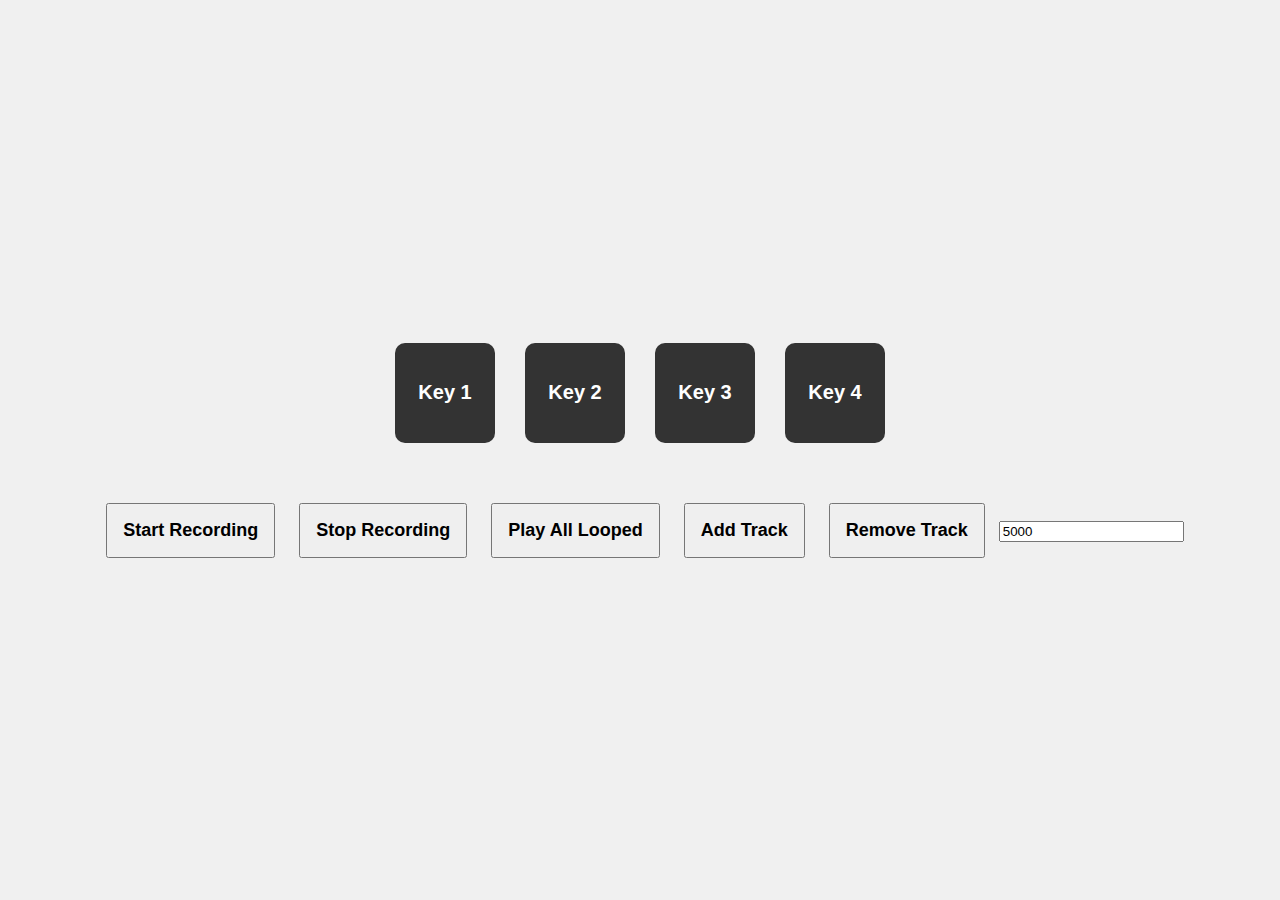
<file: Lab3/index.html>
<!DOCTYPE html>
<html lang="en">
<head>
    <meta charset="UTF-8">
    <title>Drum Pad - Pawel Sowa</title>
    <link rel="stylesheet" href="style.css">
</head>
<body>
    <div id="drum-pad">
        <button class="drum-key" data-sound="sounds/boom.wav">Key 1</button>
        <button class="drum-key" data-sound="sounds/clap.wav">Key 2</button>
        <button class="drum-key" data-sound="sounds/hihat.wav">Key 3</button>
        <button class="drum-key" data-sound="sounds/openhat.wav">Key 4</button>
    </div>
    <div id="controls">
        <button id="record">Start Recording</button>
        <button id="stop">Stop Recording</button>
        <button id="play">Play All Looped</button>
        <button id="add-track">Add Track</button>
        <button id="remove-track">Remove Track</button>
        <input type="number" id="track-length" placeholder="Track Length in ms" value="5000">
    </div>
    <script src="script.js"></script>
</body>
</html>
</file>
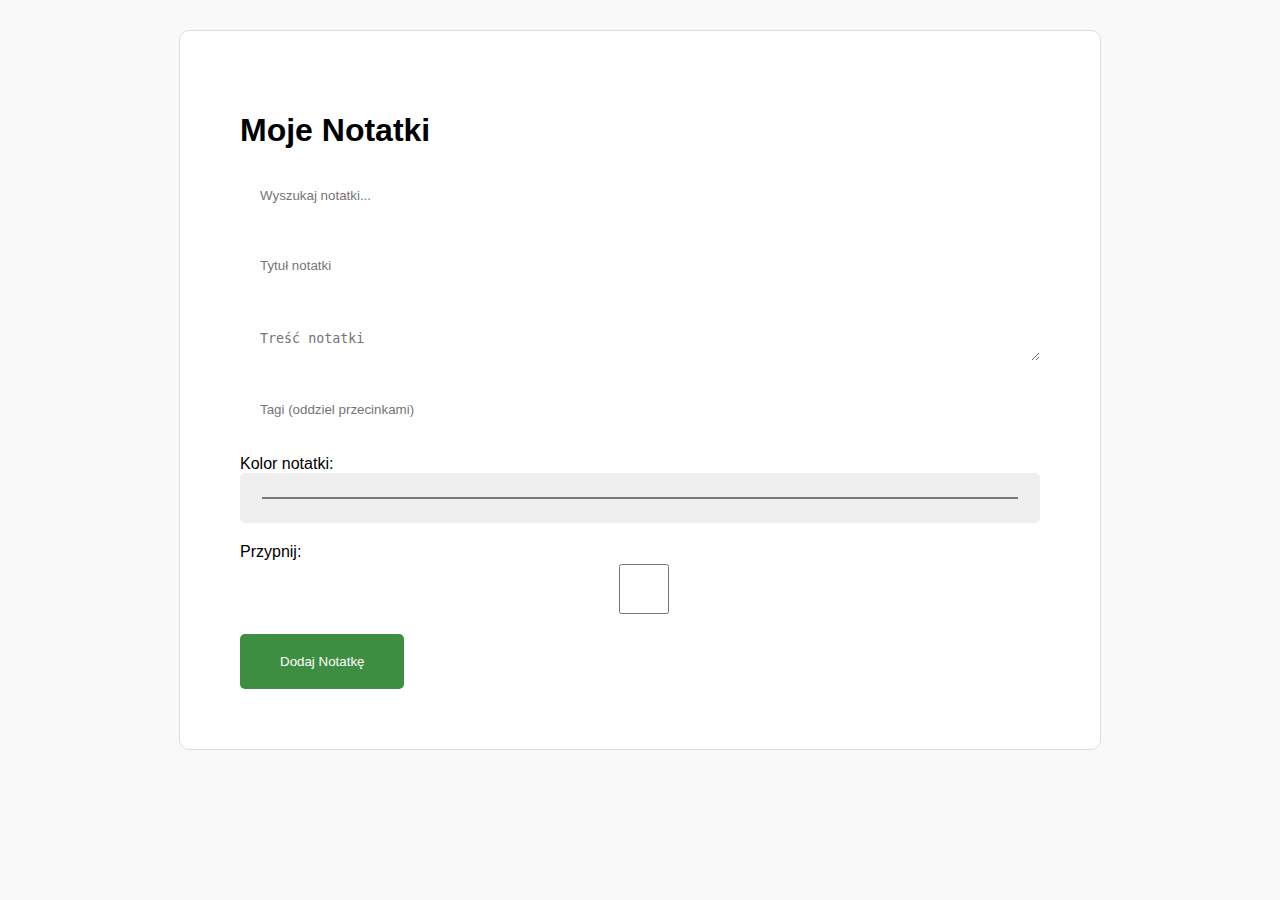
<file: Lab4/index.html>
<!DOCTYPE html>
<html lang="pl">
<head>
    <meta charset="UTF-8">
    <meta name="viewport" content="width=device-width, initial-scale=1.0">
    <title>Aplikacja Notatek - Pawel Sowa</title>
    <link rel="stylesheet" href="style.css">
</head>
<body>
    <div id="app">
        <h1>Moje Notatki</h1>
        <input type="text" id="searchInput" placeholder="Wyszukaj notatki...">
        <form id="noteForm">
            <input type="text" id="noteTitle" placeholder="Tytuł notatki" required>
            <textarea id="noteContent" placeholder="Treść notatki" required></textarea>
            <input type="text" id="noteTags" placeholder="Tagi (oddziel przecinkami)">
            <label for="noteColor">Kolor notatki:</label>
            <input type="color" id="noteColor">
            <label for="notePinned">Przypnij:</label>
            <input type="checkbox" id="notePinned">
            <button type="submit">Dodaj Notatkę</button>
        </form>
        <div id="notesContainer"></div>
    </div>
    <script src="script.js"></script>
</body>
</html>
</file>
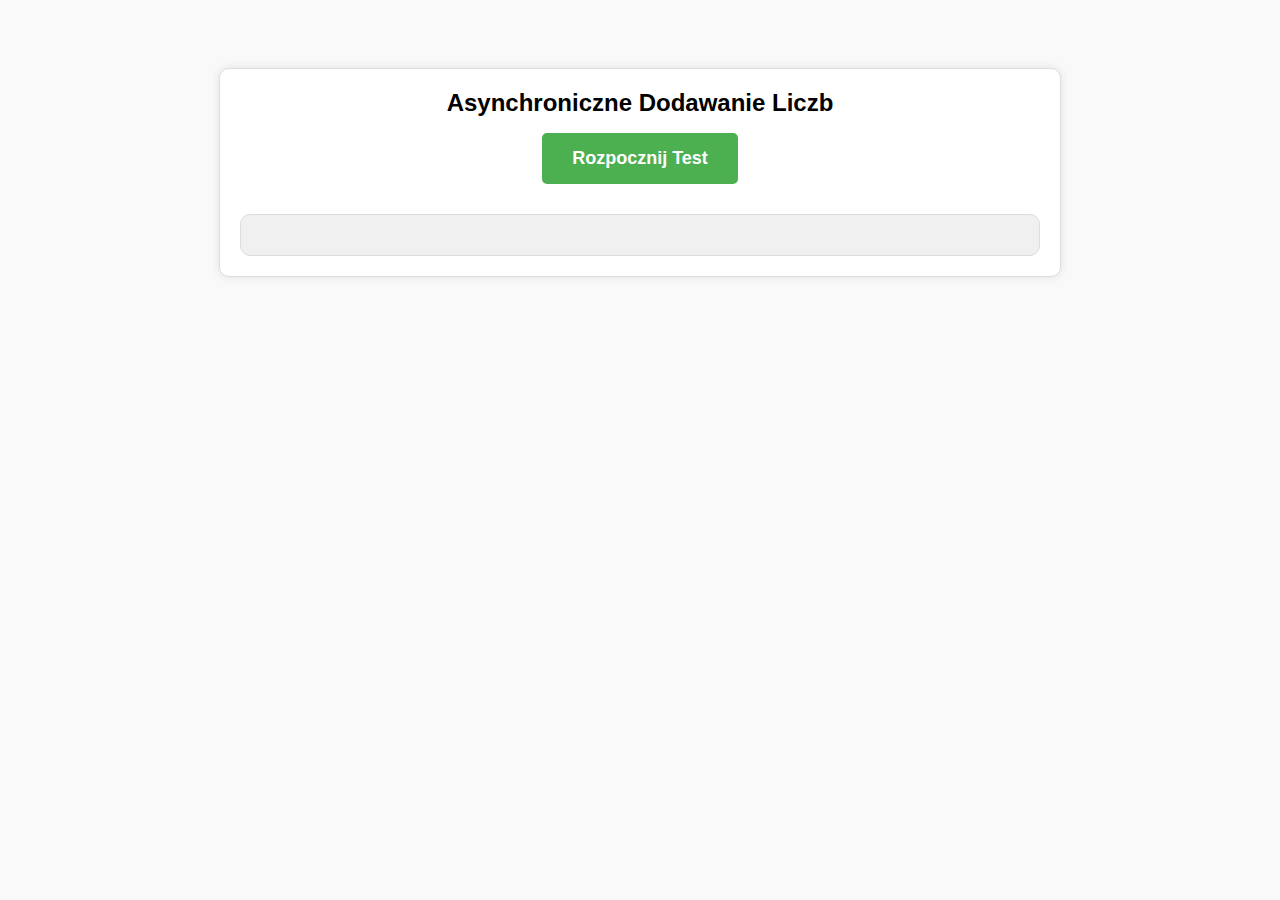
<file: Lab5/index.html>
<!DOCTYPE html>
<html lang="pl">
<head>
    <meta charset="UTF-8">
    <title>Asynchroniczne Dodawanie</title>
    <link rel="stylesheet" href="style.css">
</head>
<body>
    <div class="container">
        <h1>Asynchroniczne Dodawanie Liczb</h1>
        <button id="startButton">Rozpocznij Test</button>
        <div id="result"></div>
    </div>
    <script src="script.js"></script>
</body>
</html>
</file>
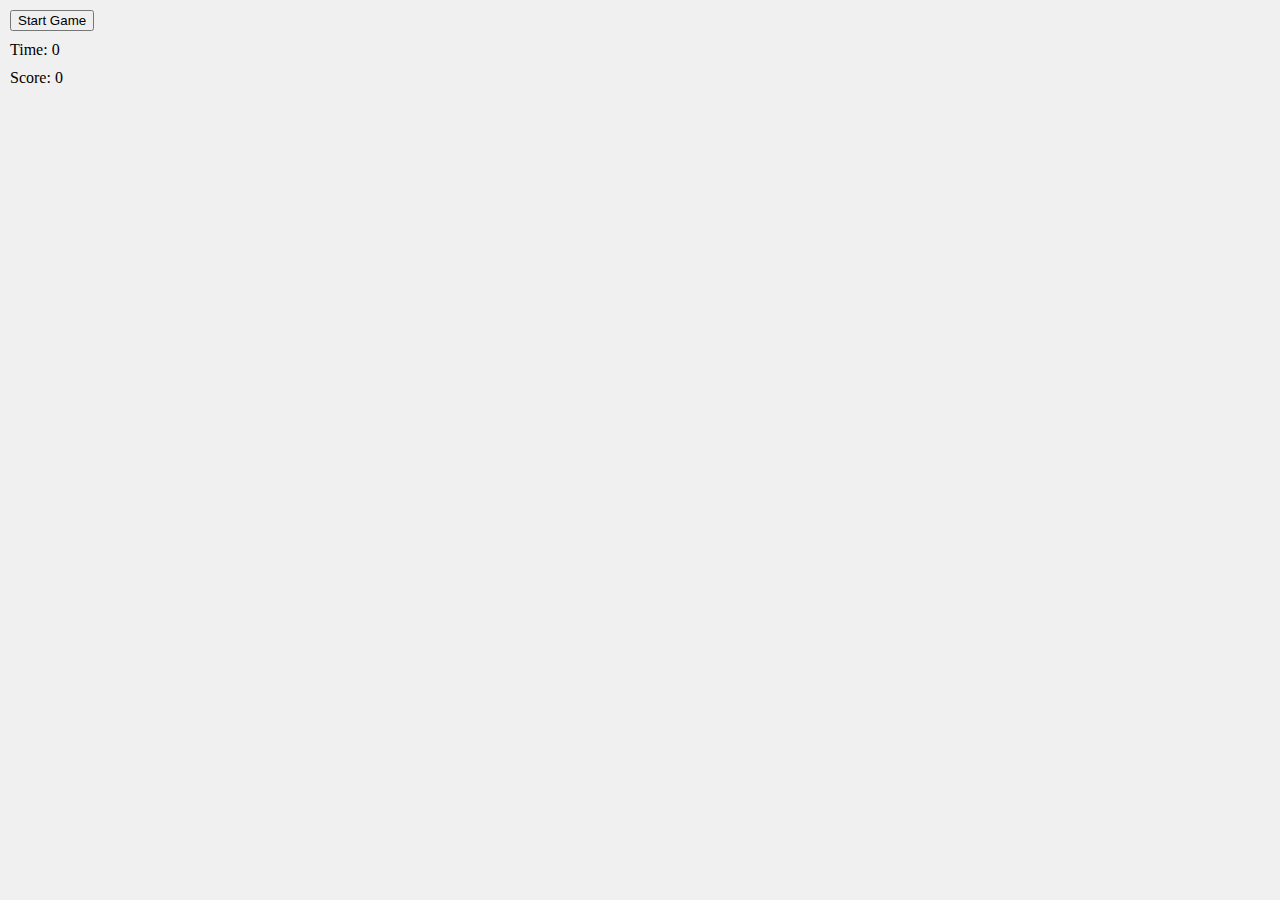
<file: Lab6/index.html>
<!DOCTYPE html>
<html lang="pl">
<head>
    <meta charset="UTF-8">
    <meta name="viewport" content="width=device-width, initial-scale=1.0">
    <link rel="stylesheet" href="style.css">
</head>
<body>
    <canvas id="gameCanvas"></canvas>
    <div id="controls">
        <button id="startButton">Start Game</button>
        <div id="timer">Time: 0</div>
        <div id="score">Score: 0</div>
    </div>
    <script src="script.js"></script>

</body>
</html>
</file>
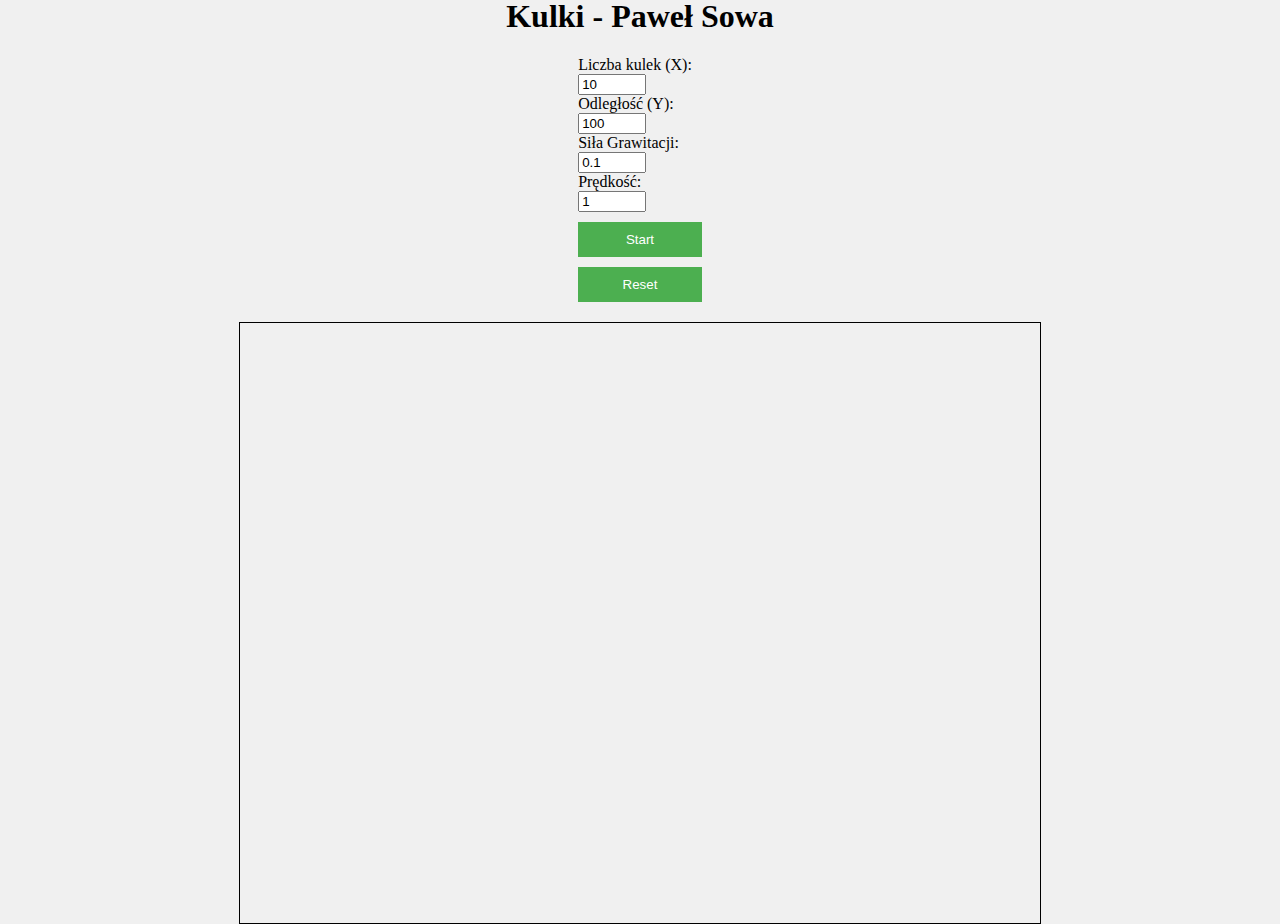
<file: Lab7/index.html>
<!DOCTYPE html>
<html lang="pl">
<head>
    <meta charset="UTF-8">
    <meta name="viewport" content="width=device-width, initial-scale=1.0">
    <link rel="stylesheet" href="style.css">
    <title>Kulki - Paweł Sowa</title>
</head>
<body>
    <header>
        <h1>Kulki - Paweł Sowa</h1>
    </header>
    <div class="controls">
        <label for="numBalls">Liczba kulek (X):</label>
        <input type="number" id="numBalls" value="10">
        <label for="distance">Odległość (Y):</label>
        <input type="number" id="distance" value="100">
        <label for="gravity">Siła Grawitacji:</label>
        <input type="number" id="gravity" value="0.1">
        <label for="speed">Prędkość:</label>
        <input type="number" id="speed" value="1">
        <button id="start">Start</button>
        <button id="reset">Reset</button>
    </div>
    <canvas id="canvas" width="800" height="600"></canvas>
    <script src="script.js"></script>
</body>
</html>
</file>
<file: Lab3/style.css>
body {
  display: flex;
  flex-direction: column;
  align-items: center;
  justify-content: center;
  height: 100vh;
  margin: 0;
  background-color: #f0f0f0;
}

#drum-pad {
  display: flex;
  gap: 10px;
}

.drum-key {
  width: 100px;
  height: 100px;
  padding: 20px;
  font-size: 20px;
  border: none;
  border-radius: 10px;
  background-color: #333; 
  color: #fff; 
  cursor: pointer;
}

.drum-key:hover {
  background-color: #444;
  box-shadow: 0 0 10px rgba(0, 0, 0, 0.5); 
}

#controls {
  margin-top: 40px;
}

button {
  padding: 15px;
  margin: 10px;
  font-size: 18px;
  font-weight: bold; 
}
</file>
<file: Lab4/style.css>
body {
    font-family: Arial, sans-serif;
    margin: 0;
    padding: 30px;
    background-color: #f9f9f9;
}

#app {
    max-width: 800px;
    margin: auto;
    background-color: #fff;
    padding: 60px; /* increased padding */
    border: 1px solid #ddd;
    border-radius: 10px; /* added a slight border radius */
}

#noteForm input, #noteForm textarea, #searchInput {
    width: 100%;
    height: 50px; /* increased height */
    margin-bottom: 20px; /* increased margin-bottom */
    padding: 20px;
    border: none;
    border-radius: 5px;
    box-sizing: border-box;
}

#noteForm button {
    background-color: #3e8e41; /* muted green */
    color: #fff;
    padding: 20px 40px; /* increased padding */
    border: none;
    border-radius: 5px;
    cursor: pointer;
}

.note {
    background-color: #fff;
    padding: 35px; /* increased padding */
}

.delete-btn, .edit-btn {
    background-color: #5c6bc0; /* muted blue */
    color: #fff;
    border: none;
    padding: 10px 20px; /* increased padding */
    cursor: pointer;
    transition-duration: .3s; /* add transition effect */
}

    .delete-btn:hover, .edit-btn:hover {
        transform-scale(1.1); /* add hover effect */
    }
</file>
<file: Lab5/style.css>
body {
    font-family: Arial, sans-serif;
    background-color: #f9f9f9;
    padding: 20px;
    text-align: center;
}

.container {
    max-width: 800px;
    margin: 40px auto;
    padding: 20px;
    background-color: #fff;
    border: 1px solid #ddd;
    border-radius: 10px; 
    box-shadow: 0 0 10px rgba(0, 0, 0, 0.1);
}

button {
    padding: 15px 30px; 
    font-size: 18px; 
    font-weight: bold;
    cursor: pointer;
    border: none; 
    border-radius: 5px;
    background-color: #4CAF50;
    color: #fff; 
}

#result {
    margin-top: 30px;
    padding: 20px;
    background-color: #f0f0f0;
    border: 1px solid #ddd;
    border-radius: 10px;
}

h1 {
    font-size: 24px;
    margin-top: 0; 
}

h2 {
    font-size: 18px;
}
</file>
<file: Lab6/style.css>
body {
    display: flex;
    flex-direction: column;
    align-items: center;
    justify-content: center;
    height: 100vh;
    margin: 0;
    background-color: #f0f0f0;
}

#controls {
    position: absolute;
    top: 10px;
    left: 10px;
}

#game-container {
    position: relative;
    width: calc(80% - 20px);
    height: calc(80% - 20px);
    background-color: #fff;
    border: 2px solid #000;
    overflow: hidden;
    margin: 10px;
}

#ball, #hole {
    position: absolute;
}

#ball {
    top: 50%;
    left: 50%;
    transform: translate(-50%, -50%);
    background-color: red;
}

#hole {
    top: 50%;
    left: 50%;
    transform: translate(-50%, -50%);
    background-color: black;
}

#start-button {
    margin-bottom: 20px;
}

#timer, #score {
    margin-top: 10px;
}
</file>
<file: Lab7/style.css>
body {
    display: flex;
    flex-direction: column;
    align-items: center;
    justify-content: center;
    height: 100vh;
    margin: 0;
    background-color: #f0f0f0;
}

canvas {
    border: 1px solid black;
}

.controls {
    margin-bottom: 20px;
    display: flex;
    flex-direction: column;
}

.controls label {
    margin-right: 10px;
}

.controls input[type="number"] {
    width: 60px;
}
.controls button {
    padding: 10px 20px;
    margin-top: 10px;
    background-color: #4CAF50;
    color: white;
    border: none;
    cursor: pointer;
}

.controls button:hover {
    background-color: #45a049;
}
</file>
